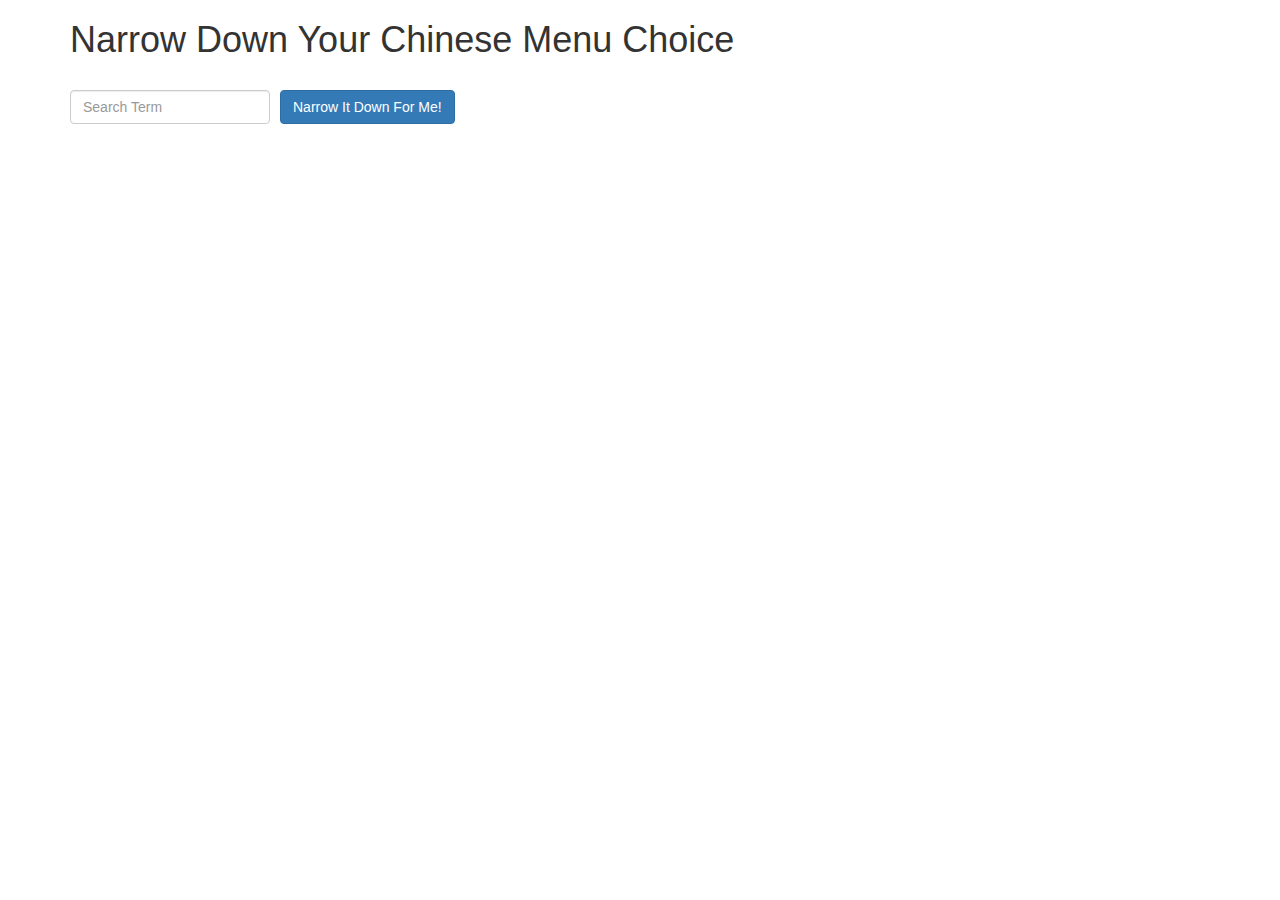
<file: index.html>
<!doctype html>
<html lang="en">
  <head>
    <title>Narrow Down Your Menu Choice</title>
    <meta name="viewport" content="width=device-width, initial-scale=1">
    <script src="angular.min.js"></script>
    <script src="app.js"></script>
    <link rel="stylesheet" href="styles/bootstrap.min.css">
    <link rel="stylesheet" href="styles/styles.css">
  </head>

  <body ng-app="RestaurantApp" ng-controller="NarrowItDownController as narrowCtrl">
     <div class="container">
      <h1>Narrow Down Your Chinese Menu Choice</h1>

      <div class="form-group">
        <input type="text" placeholder="Search Term" class="form-control" ng-model="narrowCtrl.searchTerm">
      </div>
      <div class="form-group narrow-button">
        <button class="btn btn-primary" ng-click="narrowCtrl.narrow(narrowCtrl.searchTerm);">Narrow It Down For Me!</button>
      </div>

      <found-items found="narrowCtrl.found" on-remove="narrowCtrl.removeItem(indexArg)"></found-items>
      <div class="error">{{narrowCtrl.errorMessage}}</div>
    </div>
  </body>
</html>
</file>
<file: styles/styles.css>
h1 {
  margin-bottom: 30px;
}
input[type="text"] {
  width: 200px;
  float: left;
}
.narrow-button {
  float: left;
  margin-left: 10px;
}
.loader {
  display: none;
  margin-left: 5px;
  font-size: 10px;
  float: left;
  border-top: 1.1em solid rgba(147, 147, 147, 0.2);
  border-right: 1.1em solid rgba(147, 147, 147, 0.2);
  border-bottom: 1.1em solid rgba(147, 147, 147, 0.2);
  border-left: 1.1em solid #676767;
  -webkit-transform: translateZ(0);
  -ms-transform: translateZ(0);
  transform: translateZ(0);
  -webkit-animation: load8 1.1s infinite linear;
  animation: load8 1.1s infinite linear;
}
.loader,
.loader:after {
  border-radius: 50%;
  width: 3em;
  height: 3em;
}
.results {
  clear: both;
}
li {
  padding: 10px;
}
.error {
  color: red;
  font-weight: bold;
}
@-webkit-keyframes load8 {
  0% {
    -webkit-transform: rotate(0deg);
    transform: rotate(0deg);
  }
  100% {
    -webkit-transform: rotate(360deg);
    transform: rotate(360deg);
  }
}
@keyframes load8 {
  0% {
    -webkit-transform: rotate(0deg);
    transform: rotate(0deg);
  }
  100% {
    -webkit-transform: rotate(360deg);
    transform: rotate(360deg);
  }
}
</file>
